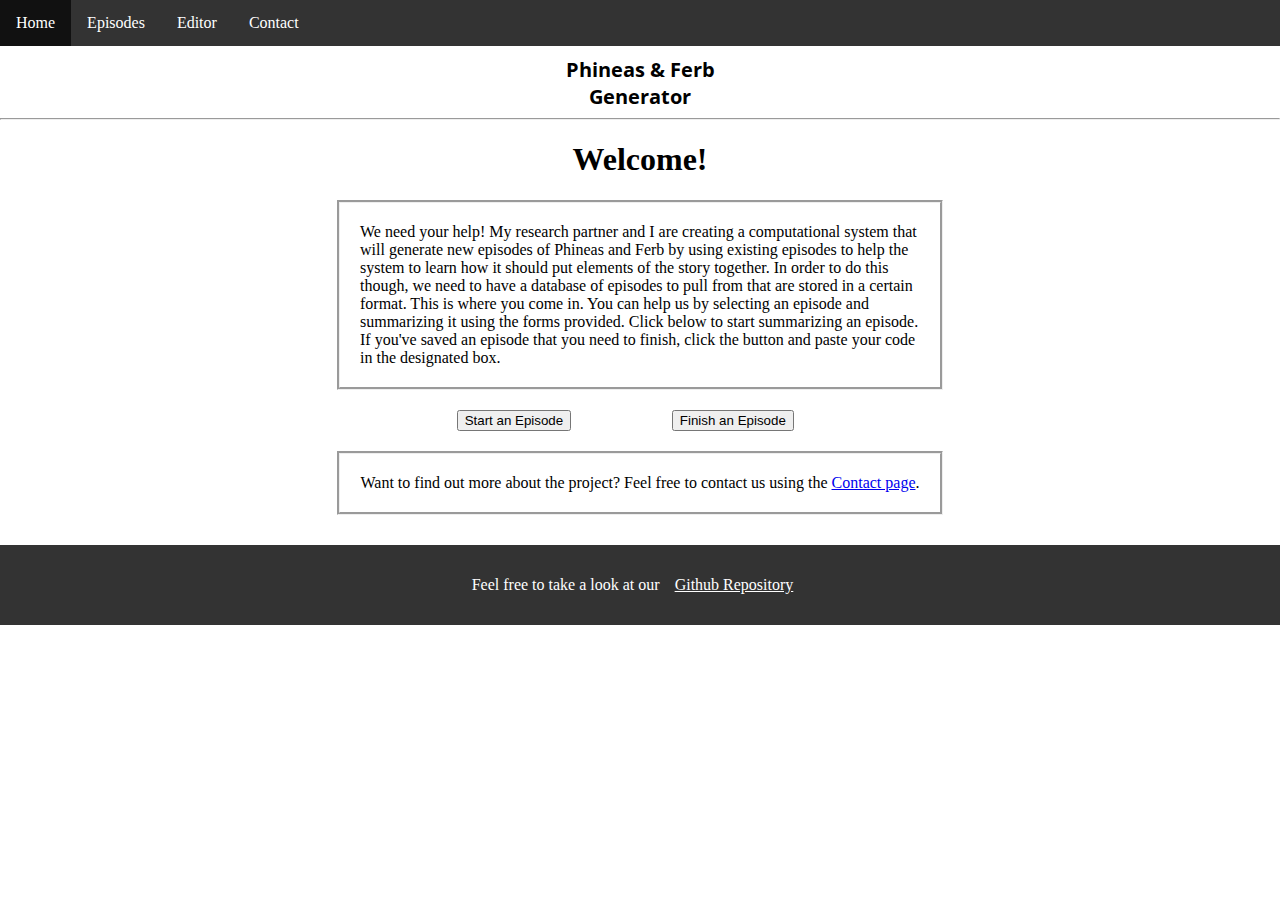
<file: index.html>
<!DOCTYPE html>
<html>
<head>
<meta charset="utf-8">
<title>P&F Generator</title>
<link rel="stylesheet" type="text/css" href="style1.css"/>
<link href="https://fonts.googleapis.com/css?family=Open+Sans+Condensed:300" rel="stylesheet">
</head>
<body id="splash">
  <ul class="bar">
   <li class="elem"><a class="nav" href="index.html">Home</a></li>
   <li class="elem"><a class="nav" href="episodes.html">Episodes</a></li>
   <li class="elem"><a class="nav" href="editor.html">Editor</a></li>
   <li class="elem"><a class="nav" href="contact.html">Contact</a></li>
 </ul>

<div class='logo'>
  <h3 class="logoElem">Phineas & Ferb Generator</h3>
</div>

<hr>
<h1 class="heading">Welcome!</h1>

<p class="intro">We need your help! My research partner and I are creating
a computational system that will generate new episodes of Phineas and Ferb by using
existing episodes to help the system to learn how it should put elements of the story
together. In order to do this though, we need to have a database of episodes to pull
from that are stored in a certain format. This is where you come in. You can help us by
selecting an episode and summarizing it using the forms provided. Click below to start summarizing
an episode. If you've saved an episode that you need to finish, click the
button and paste your code in the designated box.</p>


<div class="button-holder">
<a href="episodes.html" class="button"><button class="">Start an Episode</button></a>

<a href="editor.html" class="button"><button class="">Finish an Episode</button></a>
</div>

<p class="intro short last">Want to find out more about the project? Feel free to
  contact us using the
  <a href="contact.html">Contact page</a>.
</p>


<div class="bar" class="footer" id="index_footer">
  <p class="footer">Feel free to take a look at our<a  class="footer" href='https://github.com/mckrieger/creative1'>Github Repository</a></p>
</div>
</body>
</html>
</file>
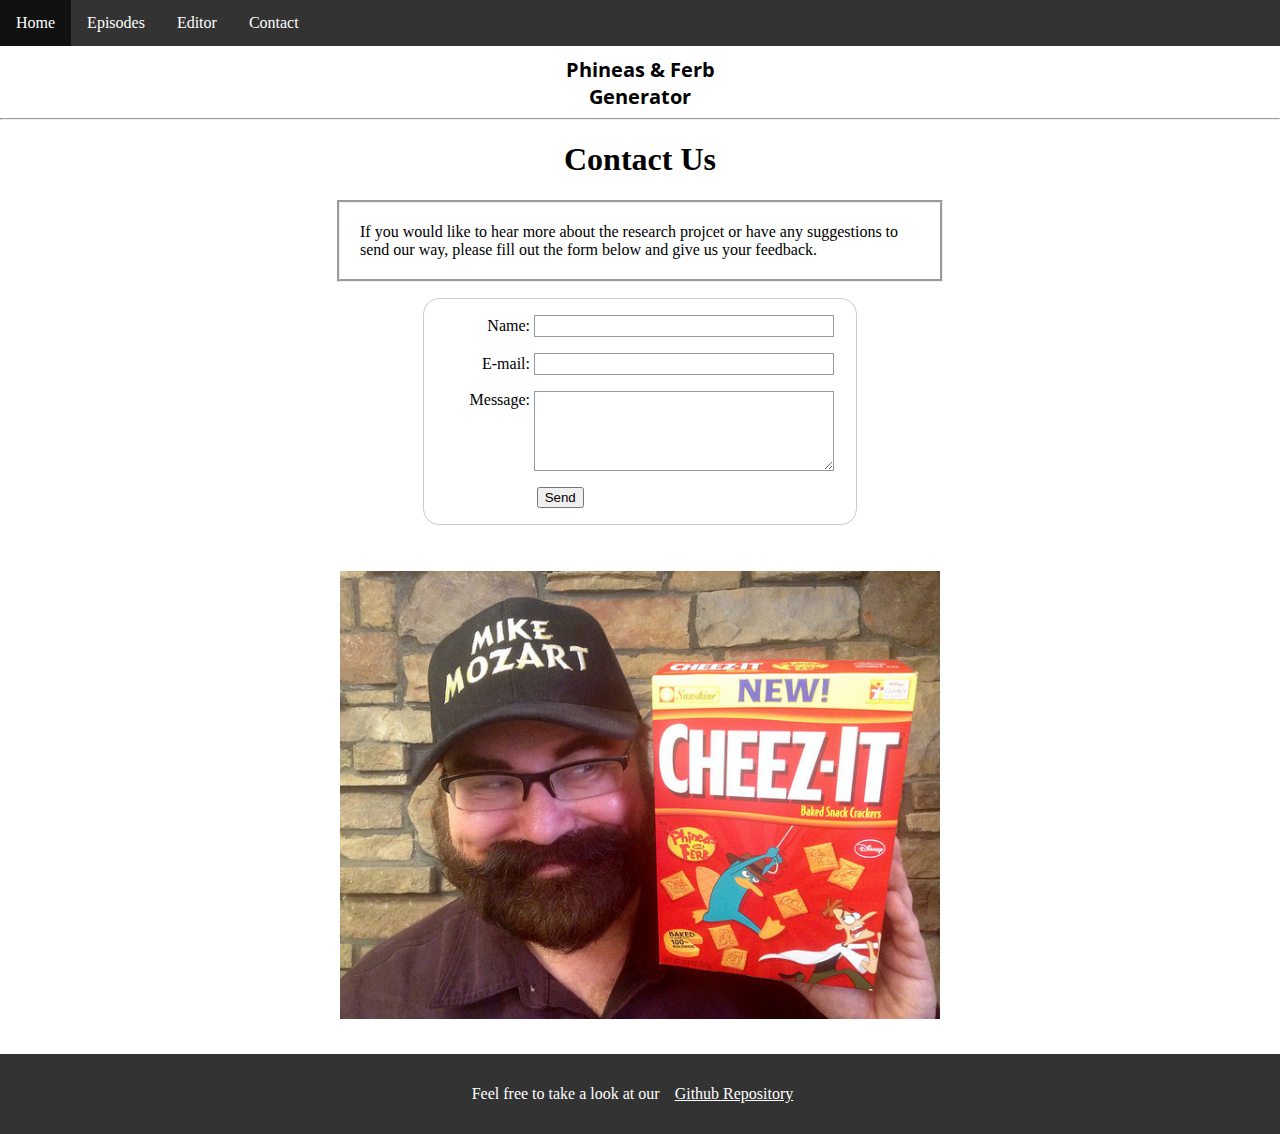
<file: contact.html>
<!DOCTYPE html>
<html>
<head>
<meta charset="utf-8">
<title>P&F Generator</title>
<link rel="stylesheet" type="text/css" href="style1.css"/>
<link href="https://fonts.googleapis.com/css?family=Open+Sans+Condensed:300" rel="stylesheet">
</head>
<body>
  <div id="content">
  <div id="contactbody">
    <ul class="bar">
     <li class="elem"><a class="nav" href="index.html">Home</a></li>
     <li class="elem" ><a class="nav" href="episodes.html">Episodes</a></li>
     <li class="elem"><a class="nav" href="editor.html">Editor</a></li>
     <li class="elem"><a class="nav" href="contact.html">Contact</a></li>
   </ul>

 <div class='logo'>
   <h3 class="logoElem">Phineas & Ferb Generator</h3>
 </div>
 <hr>
<h1 class="header">Contact Us</h1>

<p id="contactIntro" class="intro">If you would like to hear more about the
  research projcet or have any suggestions to send our way, please fill out the
  form below and give us your feedback.</p>

<form class="contactForm" id="contactForm" action="https://formspree.io/mckean.krieger@gmail.com"
      method="POST">
      <div>
            <label for="name">Name:</label>
            <input type="text" id="name" name="user_name">
        </div>
        <div>
            <label for="mail">E-mail:</label>
            <input type="email" id="mail" name="user_mail">
        </div>
        <div>
            <label for="msg">Message:</label>
            <textarea id="msg" name="user_message"></textarea>
        </div>
        <div class="button">
          <button type="submit">Send</button>
        </div>
</form>

<img class="photo" src="img/cheezit.jpg">


</div>
<div class="bar" class="footer" >
  <p class="footer">Feel free to take a look at our<a  class="footer" href='https://github.com/mckrieger/creative1'>Github Repository</a></p>
</div>
</div>
</body>
</html>
</file>
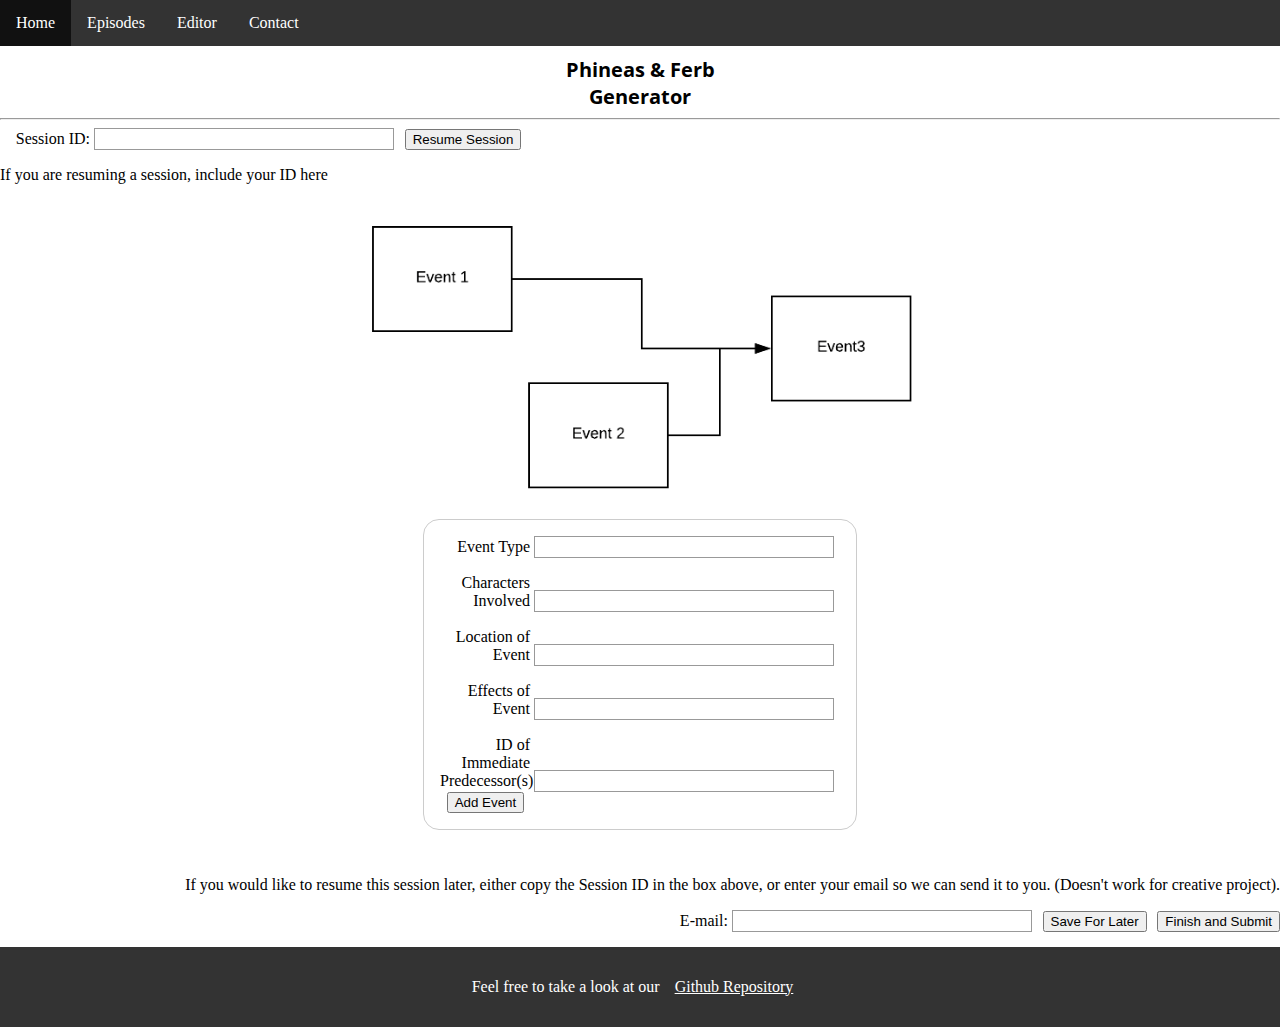
<file: editor.html>
<!DOCTYPE html>
<html>
<head>
<meta charset="utf-8">
<title>P&F Generator</title>
<link rel="stylesheet" type="text/css" href="style1.css"/>
<link href="https://fonts.googleapis.com/css?family=Open+Sans+Condensed:300" rel="stylesheet">
</head>
<body>
  <ul class="bar">
   <li class="elem"><a class="nav" href="index.html">Home</a></li>
   <li class="elem" ><a class="nav" href="episodes.html">Episodes</a></li>
   <li class="elem"><a class="nav" href="editor.html">Editor</a></li>
   <li class="elem"><a class="nav" href="contact.html">Contact</a></li>
 </ul>

<div class='logo'>
  <h3 class="logoElem">Phineas & Ferb Generator</h3>
</div>

<hr>

<form id="loadForm" action="" method="">
      <div>
            <label for="session_id">Session ID:</label>
            <input type="text" id="session_id" name="session_id">
            <button type="button">Resume Session</button>
            <p>If you are resuming a session, include your ID here</p>
        </div>
</form>

<img class="graph" src="img/graph.png"/>

<form class="contactForm" id="editForm" action="" method="">
      <div>
            <label for="event_type">Event Type</label>
            <input type="text" id="event_type" name="event_type">
        </div>
        <div>
              <label for="chracters">Characters Involved</label>
              <input type="text" id="chracters" name="chracters">
          </div>
          <div>
                <label for="location">Location of Event</label>
                <input type="text" id="location" name="location">
            </div>
            <div>
                  <label for="effects">Effects of Event</label>
                  <input type="text" id="effects" name="effects">
              </div>
              <div>
                    <label for="predecessor">ID of Immediate Predecessor(s)</label>
                    <input type="text" id="predecessor" name="predecessor">
                </div>
                <button type="button">Add Event</button>

</form>

<form id="saveForm" action=""
      method="">

        <div>
          <p>If you would like to resume this session later, either
            copy the Session ID in the box above, or enter your email so we can
            send it to you. (Doesn't work for creative project).</p>
            <label for="mail">E-mail:</label>
            <input type="email" id="mail" name="user_mail">
            <button type="button">Save For Later</button>
            <button type="button">Finish and Submit</button>
        </div>

</form>

<div class="bar" class="footer" >
  <p class="footer">Feel free to take a look at our<a  class="footer" href='https://github.com/mckrieger/creative1'>Github Repository</a></p>
</div>
</body>
</html>
</file>
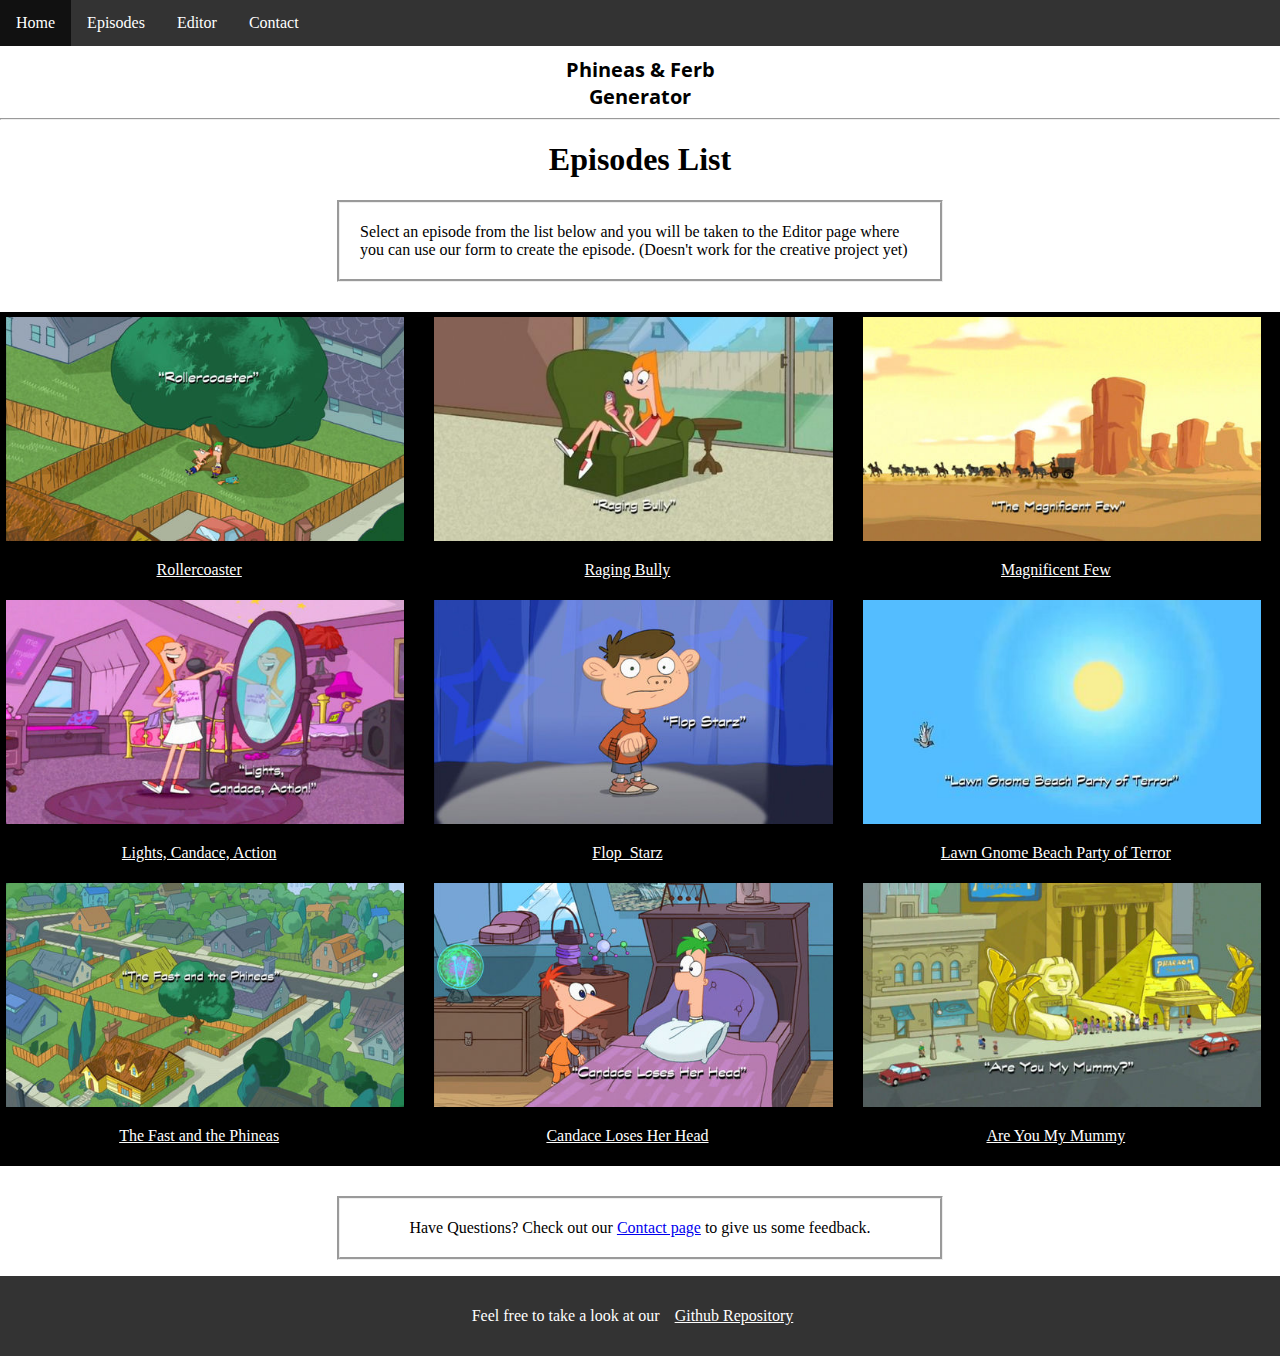
<file: episodes.html>
<!DOCTYPE html>
<html>
<head>
<meta charset="utf-8">
<title>P&F Generator</title>
<link rel="stylesheet" type="text/css" href="style1.css"/>
<link href="https://fonts.googleapis.com/css?family=Open+Sans+Condensed:300" rel="stylesheet">
</head>
<body>
  <ul class="bar">
   <li class="elem"><a class="nav" href="index.html">Home</a></li>
   <li class="elem" ><a class="nav" href="episodes.html">Episodes</a></li>
   <li class="elem"><a class="nav" href="editor.html">Editor</a></li>
   <li class="elem"><a class="nav" href="contact.html">Contact</a></li>
 </ul>

<div class='logo'>
  <h3 class="logoElem">Phineas & Ferb Generator</h3>
</div>
<hr>
<h1 class="heading">Episodes List</h1>

<p class="intro last episode">Select an episode from the list below and you will be taken to the Editor
  page where you can use our form to create the episode. (Doesn't work for the creative project yet)

<div class='wrapper row1'>
  <div class='grid'>
    <img class='grid' id="i1" src="img/Rollercoaster_title_card.jpg"/>
    <p class='grid'>Rollercoaster</p>
  </div>
  <div class='grid'>
     <img class='grid' id="i2" src="img/Raging_Bully_title_card.jpg" />
       <p class='grid'>Raging Bully</p>
  </div>
  <div class='grid'>
    <img class='grid' id="i3" src="img/Magnificent_Few.jpg"/>
      <p class='grid'>Magnificent Few</p>
  </div>
  <div class='grid'>
    <img class='grid' id="i4" src="img/Lights_Candace_Action.jpg"/>
      <p class='grid'>Lights, Candace, Action</p>
  </div>
  <div class='grid'>
    <img class='grid' id="i5" src="img/Flop_Starz.jpg"/>
      <p class='grid'>Flop_Starz</p>
  </div>
  <div class='grid'>
    <img class='grid' id="i6" src="img/Lawn_Gnome_Beach_Party_of_Terror.jpg"/>
      <p class='grid'>Lawn Gnome Beach Party of Terror</p>
  </div>
  <div class='grid'>
    <img class='grid' id="i7" src="img/Fast_and_the_Phineas.jpg"/>
      <p class='grid'>The Fast and the Phineas</p>
  </div>
  <div class='grid'>
    <img class='grid' id="i8" src="img/Candace_Loses_Her_Head (1).jpg"/>
      <p class='grid'>Candace Loses Her Head</p>
  </div>
  <div class='grid'>
    <img class='grid' id="i9" src="img/Are_You_My_Mummy.jpg"/>
      <p class='grid'>Are You My Mummy</p>
  </div>
</div>

<p id="ad" class="intro short">Have Questions? Check out our <a href="contact.html">Contact page</a>
   to give us some feedback.<p>


     <div class="bar" class="footer" >
       <p class="footer">Feel free to take a look at our<a  class="footer" href='https://github.com/mckrieger/creative1'>Github Repository</a></p>
     </div>
</body>
</html>
</file>
<file: style1.css>
/* p-red= #EA1E21;
p-yellow= #FCE407;
p-orange=#F18E07; */

#index_footer {
  margin-top:30px;
}

#splash {
  /* background-image: url("img/perry.jpg") */
}

.btn {
  background: #3498db;
  background-image: -webkit-linear-gradient(top, #3498db, #2980b9);
  background-image: -moz-linear-gradient(top, #3498db, #2980b9);
  background-image: -ms-linear-gradient(top, #3498db, #2980b9);
  background-image: -o-linear-gradient(top, #3498db, #2980b9);
  background-image: linear-gradient(to bottom, #3498db, #2980b9);
  -webkit-border-radius: 28;
  -moz-border-radius: 28;
  border-radius: 28px;
  text-shadow: 1px 1px 3px #666666;
  font-family: Arial;
  color: #ffffff;
  font-size: 24px;
  padding: 10px 20px 10px 20px;
  text-decoration: none;
  display: inline;
}

.btn:hover {
  background: #3cb0fd;
  background-image: -webkit-linear-gradient(top, #3cb0fd, #3498db);
  background-image: -moz-linear-gradient(top, #3cb0fd, #3498db);
  background-image: -ms-linear-gradient(top, #3cb0fd, #3498db);
  background-image: -o-linear-gradient(top, #3cb0fd, #3498db);
  background-image: linear-gradient(to bottom, #3cb0fd, #3498db);
  text-decoration: none;
}

body,html {
  padding: 0;
  margin: 0;
}

a.button {

    text-decoration: none;
    color: initial;
    text-align: center;
    display: inline;
}

.button-holder {
  width: 560px;
  margin: auto;
  padding-top: 20px;
  padding-bottom: 20px;
}

.wrapper {
  display: grid;
  grid-template-columns: 1fr;
  grid-gap: 5px;
  background-color: black;
  padding-top: 5px;
  padding-bottom:5px;
  justify-content: center;
  align-items: center;
  width: 100%;
  margin-top:30px;
}


@media screen and (min-width: 800px) {
  /* .wrapper {
    grid-template-columns:repeat(12,1fr);
    grid-template-rows:auto;
  }
  .grid1 {
    grid-column: 1/4;
    grid-row:1/4;
  }
  .grid2 {
    grid-column: 4/10;
    grid-row:1/4;
  }
   .grid3 {
    grid-column: 10/13;
    grid-row:1/4;
    align-items:flex-end;
    justify-content:flex-end;
  }
  .grid4 {
    grid-column: 1/5;
    grid-row:4/8;
  }
  .grid5 {
    grid-column: 5/9;
    grid-row:4/8;
  }
  .grid6 {
    grid-column: 9/13;
    grid-row:4/8;
  }
  .grid7 {
    grid-column: 1/4;
    grid-row:8/12;
  }
  .grid8 {
    grid-column: 4/10;
    grid-row:8/12;
  }
  .grid9 {
    grid-column: 10/13;
    grid-row:8/12;
  }

#i2, #i1, #i3, #i9, #i8, #i7, #i4, #i5, #i6 {
   width:100%;
}

#i1, #i2, #i8 {

}



#i8 {
  padding-top:35px;
} */
  .wrapper {
    grid-template-columns: 1fr 1fr 1fr;
  }
  .grid {
    width: 97%;
  }
}

.last{
  margin-bottom:25px;
}

.letters {
  background-color: white;
  display: flex;
  justify-content: center;
  align-items: center;
  line-height: 1;
  cursor: pointer;
  transition: all .3s ease;
  /* display: block; */
  max-width: 800px;
 height: auto;
}

.photo {
  margin: auto;
  width: 600px;
  display: block;
  padding: 30px;
  transition: all .3s ease;
}

.graph {
  margin: auto;
  width: 600px;
  display: block;
}

h1 {
  text-align: center;
}

p.intro {
  width: 560px;
  margin: auto;
  padding: 20px;
}
.intro {
  border-style: groove;
  padding: 20px;
}
#ad {
  margin-top:30px;
  margin-bottom:0px;
}

.logo {
  width: 250px;
  margin: auto;
  text-align: center;
  font-family: 'Open Sans Condensed', sans-serif;
  font-size: 20px;
  padding-top: 10px;
}

.logoElem {
  width: 250px;
  margin: auto;
  text-align: center;
  font-family: 'Open Sans Condensed', sans-serif;
  font-size: 20px;
}

.bar {
    list-style-type: none;
    margin: 0;
    padding: 0;
    overflow: hidden;
    background-color: #333;
}

.elem {
    float: left;
}

.nav {
    display: block;
    color: white;
    text-align: center;
    padding: 14px 16px;
    text-decoration: none;
}

.nav:hover {
    background-color: #111;
}

.short {
  text-align: center;
}
/*///////////////////////////////////////////////*/
div.grid {
  color:white;
  text-align:center;
  text-decoration: underline;
}

.episode {
  margin-bottom: 30px;
}

/*////////////////////////////////////////////*/
#footer {
  list-style-type: none;
  height: 50px;
  width: 100%;
  bottom:0;
  position: absolute;
  overflow: hidden;
  background-color: #333;
  text-align: center;
}
p.footer, a.footer{
  padding: 15px;
  color: white;

}

.footer {
  text-align: center;
}
#content {
  min-height: 100%;
  position: relative;
}
#contactbody {
  padding-bottom:5px;
}

html {
  height:100%;
}
body {
  height: 100%;
}

/* //////////////////////////////////////////////// */
.contactForm {
  /* Just to center the form on the page */
  margin: 0 auto;
  width: 400px;
  /* To see the outline of the form */
  padding: 1em;
  border: 1px solid #CCC;
  border-radius: 1em;
  margin-bottom: 1em;
  margin-top:1em;
}

#loadForm {

}

#saveForm {
  margin-bottom:15px;
  align-content:flex-end;
  text-align: right;
  margin-top:30px;
}

#editForm {

}

form div + div {
  margin-top: 1em;
}

label {
  display: inline-block;
  width: 90px;
  text-align: right;
}

input, textarea {

  font: 1em sans-serif;
  width: 300px;
  box-sizing: border-box;
  border: 1px solid #999;
}

input:focus, textarea:focus {
  /* To give a little highlight on active elements */
  border-color: #000;
}

textarea {
  /* To properly align multiline text fields with their labels */
  vertical-align: top;

  /* To give enough room to type some text */
  height: 5em;
}

.button {
  /* To position the buttons to the same position of the text fields */
  padding-left: 90px; /* same size as the label elements */
}

button {
  /* This extra margin represent roughly the same space as the space
     between the labels and their text fields */
  margin-left: .5em;
}
</file>
